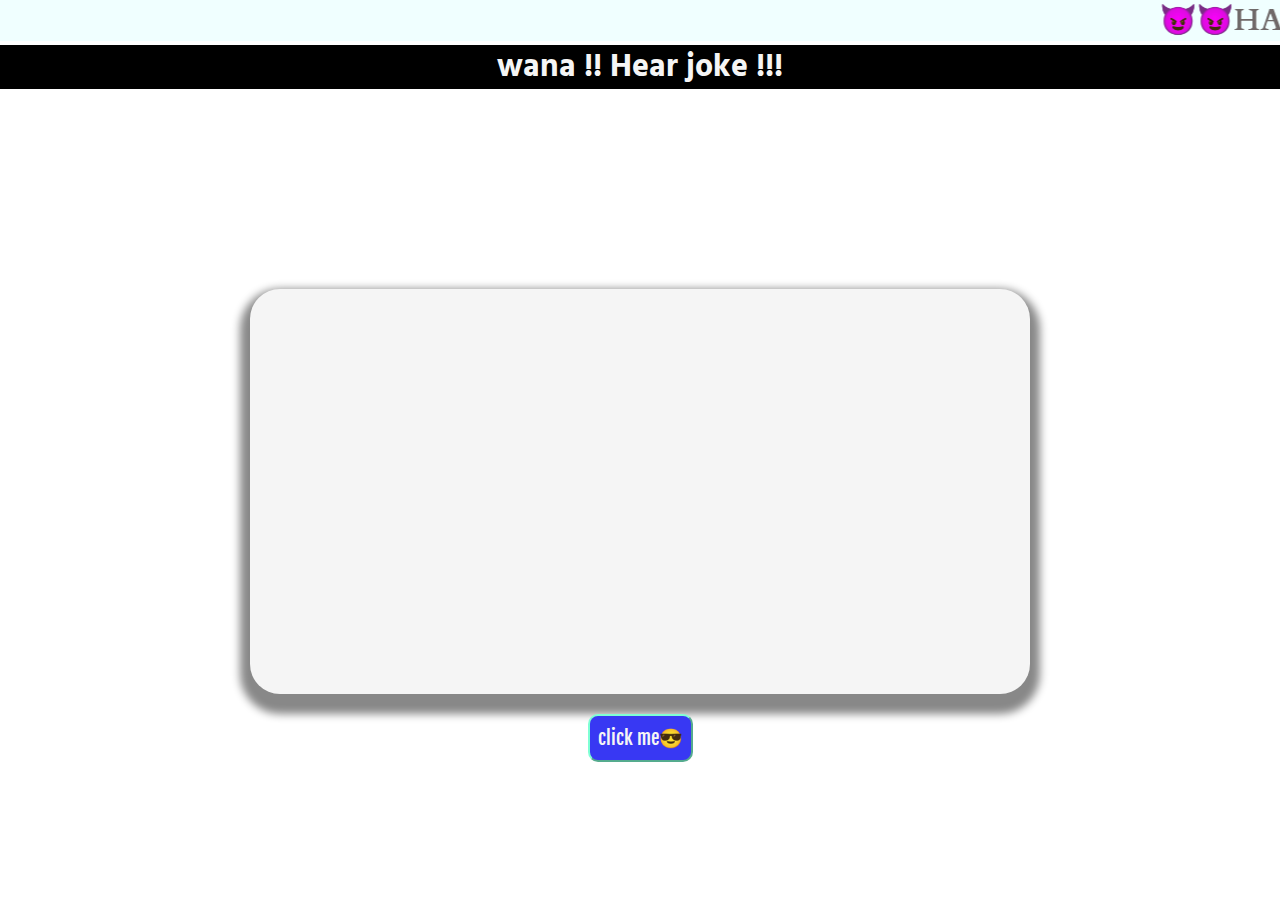
<file: index.html>
<!DOCTYPE html>
<html lang="en">
<head>
    <meta charset="UTF-8">
    <meta http-equiv="X-UA-Compatible" content="IE=edge">
    <meta name="viewport" content="width=device-width, initial-scale=1.0">
    <link rel="stylesheet" href="style.css">
    <title>Tell Me A Joke </title>
</head>
<header>
    
    <div>
        <marquee scrollamount="15" behavior="scroll" direction="left">😈😈HAHHAHAHHA Why Sooo  Serious 😏😏 </marquee>
    </div>
    <div>
        <h1 class="h1" >wana !! Hear  joke !!!</h1>
    </div>
</header>
<body>
    <div class="div1">
        <div class="div2" id="joke" >
           
        </div>
    </div>
    <div class="div3" >
    <button onclick="joker()" class="btn1">click me😎</button>
</div>
<script src="joke .js">
       
</script>
</body>
</html>
</file>
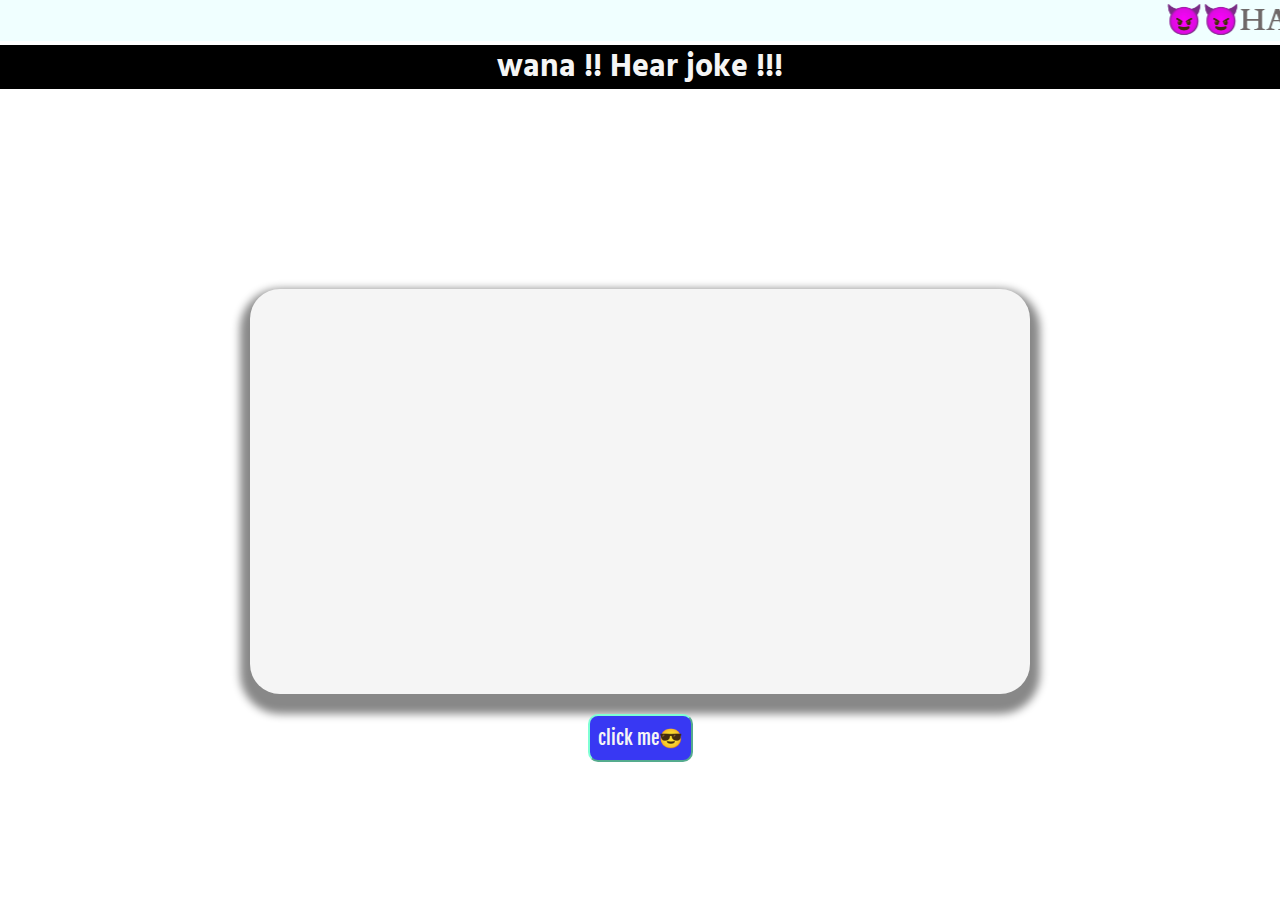
<file: Home.html>
<!DOCTYPE html>
<html lang="en">
<head>
    <meta charset="UTF-8">
    <meta http-equiv="X-UA-Compatible" content="IE=edge">
    <meta name="viewport" content="width=device-width, initial-scale=1.0">
    <link rel="stylesheet" href="style.css">
    <title>Tell Me A Joke </title>
</head>
<header>
    
    <div>
        <marquee scrollamount="15" behavior="scroll" direction="left">😈😈HAHHAHAHHA Why Sooo  Serious 😏😏 </marquee>
    </div>
    <div>
        <h1 class="h1" >wana !! Hear  joke !!!</h1>
    </div>
</header>
<body>
    <div class="div1">
        <div class="div2" id="joke" >
           
        </div>
    </div>
    <div class="div3" >
    <button onclick="joker()" class="btn1">click me😎</button>
</div>
<script src="joke .js">
       
</script>
</body>
</html>
</file>
<file: style.css>
@import url('https://fonts.googleapis.com/css2?family=Hind+Madurai&display=swap');
@import url('https://fonts.googleapis.com/css2?family=Cardo&display=swap');
@import url('https://fonts.googleapis.com/css2?family=Fjalla+One&display=swap');
@import url('https://fonts.googleapis.com/css2?family=Pacifico&display=swap');
*{
    margin: 0;
    padding: 0;
}
body{
    background-image: url(https://steamuserimages-a.akamaihd.net/ugc/830202679718976252/2C40E52A57C7A7858BCEDC28593E3BE721339ED6/?imw=5000&imh=5000&ima=fit&impolicy=Letterbox&imcolor=%23000000&letterbox=false);
    object-fit:cover;
    
}.h1{
    background-color: black;
    color:whitesmoke;
    text-align: center;
    align-items: center;
    font-family: 'Hind Madurai', sans-serif;
}
marquee{
    font-size: 30px;
    font-weight: 800;
    color:rgb(111, 105, 105);
    font-family: sans-serif;
    font-family: 'Cardo', serif;
    background-color: azure;

    }

.div1{
    background-color: whitesmoke;
    align-items: center;
    text-align: center;
    margin-top: 8em;
    padding-top: 15vh;
    overflow: hidden;
    flex-wrap: wrap;
    height: fit-content;
    margin-left:10em ;
    margin-right: 10em;
    height: 30vh;
    font-size: 25px;
    border-radius: 30px;
    font-family: 'Pacifico', cursive;
    box-shadow: 0px 10px 8px 10px #888888;
}
.div3{
    margin-top: 20px;
    align-items: center;
    text-align: center;
    flex-wrap: wrap;

}
.btn1{
    font-family: 'Fjalla One', sans-serif;
    font-size: 19px;
    padding: 10px 8px;
    border-radius: 10px;
    border-color:aquamarine;
    color: whitesmoke;
    cursor: pointer;
    background-color: rgb(56, 56, 243);
}
.btn1:hover{
    font-family: 'Fjalla One', sans-serif;
    font-size: 19px;
    padding: 10px 8px;
    border-radius: 10px;
    border-color:aquamarine;
    color:  rgb(56, 56, 243);
    cursor: pointer;
    background-color:whitesmoke;
}
/* for mobile */
@media only screen and (max-width: 844px) {
    body {
      /* background-color: lightblue;   */
    }
    .div1{
        background-color: whitesmoke;
        align-items: center;
        text-align: center;
        margin-top: 5em;
        padding-top: 15vh;
        overflow: hidden;
        flex-wrap: wrap;
        height: fit-content;
        margin-left:2em ;
        margin-right: 2em;
        height: 30vh;
        font-size: 25px;
        border-radius: 30px;
        font-family: 'Pacifico', cursive;
        box-shadow: 0px 10px 8px 10px #888888;
    }
}
</file>
